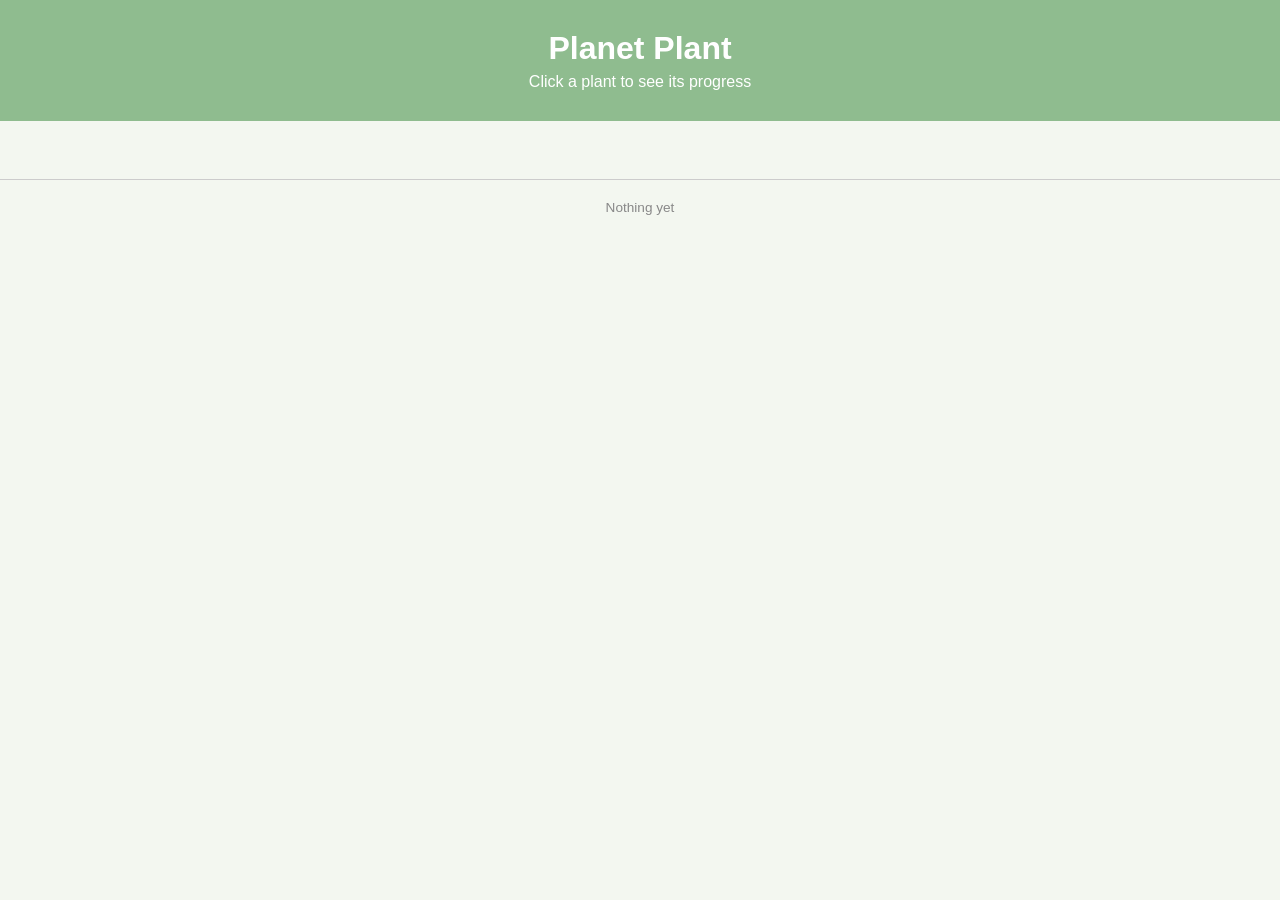
<file: index.html>
<!DOCTYPE html>
<html lang="en">
<head>
    <meta charset="UTF-8">
    <meta name="viewport" content="width=device-width, initial-scale=1.0">

    <!-- Change this to whatever you want the browser tab to say -->
    <title>Planet Plant</title>

    <link rel="stylesheet" href="style.css">
</head>
<body>

    <!-- ── HEADER ──────────────────────────────────────
         Edit the text inside <h1> and <p> freely.
    ──────────────────────────────────────────────────── -->
    <header>
        <h1>Planet Plant</h1>
        <p>Click a plant to see its progress</p>
    </header>

    <!-- Cards are built automatically by script.js -->
    <div id="plant-container"></div>

    <!-- ── FOOTER ─────────────────────────────────────
         Edit this text freely.
    ──────────────────────────────────────────────────── -->
    <footer>
        <p>Nothing yet</p></p>
    </footer>

    <!-- Load plant data first, then the script -->
    <script src="plants-data.js"></script>
    <script src="script.js"></script>

</body>
</html>
</file>
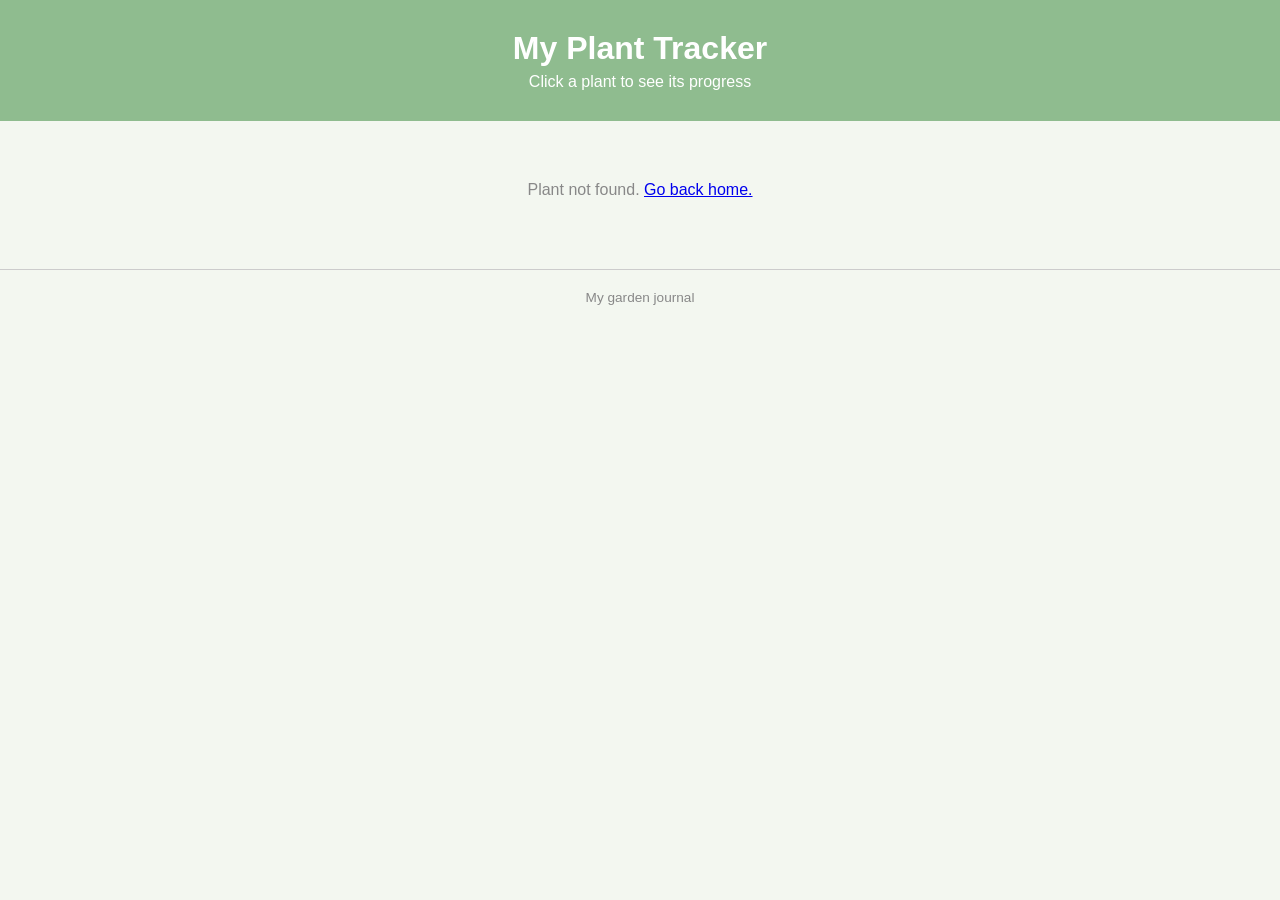
<file: plant.html>
<!DOCTYPE html>
<html lang="en">
<head>
    <meta charset="UTF-8">
    <meta name="viewport" content="width=device-width, initial-scale=1.0">
    <title>Plant Detail</title>
    <link rel="stylesheet" href="style.css">
</head>
<body>

    <!-- ── HEADER ─────────────────────────────────────
         Same header as the main page.
         Edit the text freely.
    ──────────────────────────────────────────────────── -->
    <header>
        <h1>My Plant Tracker</h1>
        <p>Click a plant to see its progress</p>
    </header>

    <!-- Detail content is built automatically by plant.js -->
    <div id="detail-container"></div>

    <footer>
        <p>My garden journal</p>
    </footer>

    <!-- Load plant data first, then the detail page script -->
    <script src="plants-data.js"></script>
    <script src="plant.js"></script>

</body>
</html>
</file>
<file: style.css>
/* ── RESET ────────────────────────────────────────────
   Clears default browser spacing. Don't touch this.
──────────────────────────────────────────────────────── */
*, *::before, *::after {
    box-sizing: border-box;
    margin: 0;
    padding: 0;
}
 
 
/* ── PAGE ─────────────────────────────────────────────
   font-family: font used everywhere
   background-color: page background
   color: default text color
──────────────────────────────────────────────────────── */
body {
    font-family: Arial, sans-serif;
    background-color: #f3f7f0;
    color: #1e1e1e;
}
 
 
/* ── HEADER ───────────────────────────────────────────
   The green bar at the top.
   Change background-color to any color you want.
──────────────────────────────────────────────────────── */
header {
    text-align: center;
    padding: 30px 20px;
    background-color: #8fbc8f;
    color: white;
}
 
header h1 {
    font-size: 2rem;
    font-weight: bold;
    margin-bottom: 6px;
}
 
header p {
    font-size: 1rem;
}
 
 
/* ═══════════════════════════════════════════════════
   MAIN PAGE — plant card grid
═══════════════════════════════════════════════════ */
 
#plant-container {
    display: grid;
    grid-template-columns: repeat(auto-fill, minmax(200px, 1fr));
    gap: 20px;
    padding: 24px;
    max-width: 1400px;
    margin: 0 auto;
}
 
.plant-card {
    background: white;
    border: 1px solid #ddd;
    border-radius: 6px;
    text-align: center;
    box-shadow: 0 2px 6px rgba(0, 0, 0, 0.07);
    overflow: hidden;
    cursor: pointer;
}
 
.plant-card:hover {
    box-shadow: 0 4px 12px rgba(0, 0, 0, 0.13);
}
 
.plant-card img {
    width: 100%;
    height: 160px;
    object-fit: cover;
    display: block;
}
 
.plant-card h3 {
    font-size: 1rem;
    font-weight: bold;
    padding: 10px 8px 6px;
}
 
.plant-card button {
    width: 100%;
    padding: 10px;
    background-color: #8fbc8f;
    color: white;
    border: none;
    font-size: 0.9rem;
    cursor: pointer;
}
 
.plant-card button:hover {
    background-color: #7aa87a;
}
 
 
/* ── IMAGE PLACEHOLDER ────────────────────────────────
   Shows when a plant has no photo yet.
──────────────────────────────────────────────────────── */
.img-placeholder {
    width: 100%;
    height: 160px;
    display: flex;
    flex-direction: column;
    align-items: center;
    justify-content: center;
    background-color: #e8ede8;
    color: #888;
    font-size: 2rem;
    gap: 6px;
}
 
.img-placeholder span {
    font-size: 0.75rem;
}
 
.img-placeholder.large {
    height: 260px;
    font-size: 3rem;
}
 
.empty-state {
    text-align: center;
    padding: 60px 20px;
    color: #888;
    grid-column: 1 / -1;
}
 
 
/* ═══════════════════════════════════════════════════
   DETAIL PAGE — single plant view
═══════════════════════════════════════════════════ */
 
.detail-page {
    max-width: 900px;
    margin: 0 auto;
    padding: 30px 24px 60px;
}
 
/* Back link */
.back-button {
    display: inline-block;
    margin-bottom: 20px;
    color: #5a8a5a;
    text-decoration: none;
    font-size: 0.95rem;
}
 
.back-button:hover {
    text-decoration: underline;
}
 
/* Plant name */
.detail-page h2 {
    font-size: 2rem;
    font-weight: bold;
    margin-bottom: 4px;
    color: #1e1e1e;
}
 
/* Scientific name shown under the plant name */
.scientific-name {
    font-size: 0.95rem;
    color: #888;
    font-style: italic;
    margin-bottom: 24px;
}
 
/* ── SECTION BOXES ────────────────────────────────────
   Each section (Photos, Profile, Watering Log, etc.)
   sits in its own white box.
──────────────────────────────────────────────────────── */
.detail-section {
    background: white;
    border: 1px solid #ddd;
    border-radius: 6px;
    margin-bottom: 20px;
    overflow: hidden;
}
 
/* Section title bar */
.detail-section h3 {
    background-color: #f0f4f0;
    border-bottom: 1px solid #ddd;
    padding: 10px 16px;
    font-size: 0.8rem;
    font-weight: bold;
    text-transform: uppercase;
    letter-spacing: 0.06em;
    color: #555;
}
 
.section-body {
    padding: 16px;
}
 
/* ── INFO TABLE ───────────────────────────────────────
   Used for Profile, Setup, Wishlist sections.
   Two columns: label on the left, value on the right.
──────────────────────────────────────────────────────── */
.info-table {
    width: 100%;
    border-collapse: collapse;
    font-size: 0.95rem;
}
 
.info-table tr {
    border-bottom: 1px solid #f0f0f0;
}
 
.info-table tr:last-child {
    border-bottom: none;
}
 
.info-table td {
    padding: 8px 4px;
    vertical-align: top;
}
 
.info-label {
    color: #888;
    width: 40%;
    padding-right: 12px;
}
 
/* ── LOG ENTRIES ──────────────────────────────────────
   Used for Watering, Fertilizer, Growth logs, etc.
   Each entry is a dated block.
──────────────────────────────────────────────────────── */
.log-entry {
    border-bottom: 1px solid #f0f0f0;
    padding: 12px 0;
}
 
.log-entry:first-child {
    padding-top: 0;
}
 
.log-entry:last-child {
    border-bottom: none;
    padding-bottom: 0;
}
 
/* The date shown at the top of each log entry */
.log-date {
    font-weight: bold;
    font-size: 0.9rem;
    color: #5a8a5a;
    margin-bottom: 6px;
}
 
/* Each row inside a log entry */
.log-row {
    font-size: 0.9rem;
    color: #333;
    margin-bottom: 3px;
    line-height: 1.5;
}
 
.log-label {
    color: #888;
    font-size: 0.85rem;
}
 
.empty-note {
    color: #aaa;
    font-size: 0.9rem;
    font-style: italic;
}
 
/* ── PHOTO GALLERY ────────────────────────────────────
   Grid of photos on the detail page.
──────────────────────────────────────────────────────── */
.gallery-grid {
    display: grid;
    grid-template-columns: repeat(auto-fill, minmax(220px, 1fr));
    gap: 14px;
}
 
.gallery-photo img {
    width: 100%;
    height: 220px;
    object-fit: cover;
    display: block;
    border-radius: 6px;
    border: 1px solid #ddd;
}
 
 
/* ── FOOTER ───────────────────────────────────────────*/
footer {
    text-align: center;
    padding: 20px;
    font-size: 0.85rem;
    color: #888;
    border-top: 1px solid #ccc;
    margin-top: 10px;
}
 
 
/* ── SMALL SCREENS ────────────────────────────────────*/
@media (max-width: 480px) {
    #plant-container {
        grid-template-columns: repeat(2, 1fr);
        gap: 12px;
        padding: 12px;
    }
 
    .gallery-grid {
        grid-template-columns: 1fr;
    }
 
    .info-label {
        width: 45%;
    }
}
</file>
